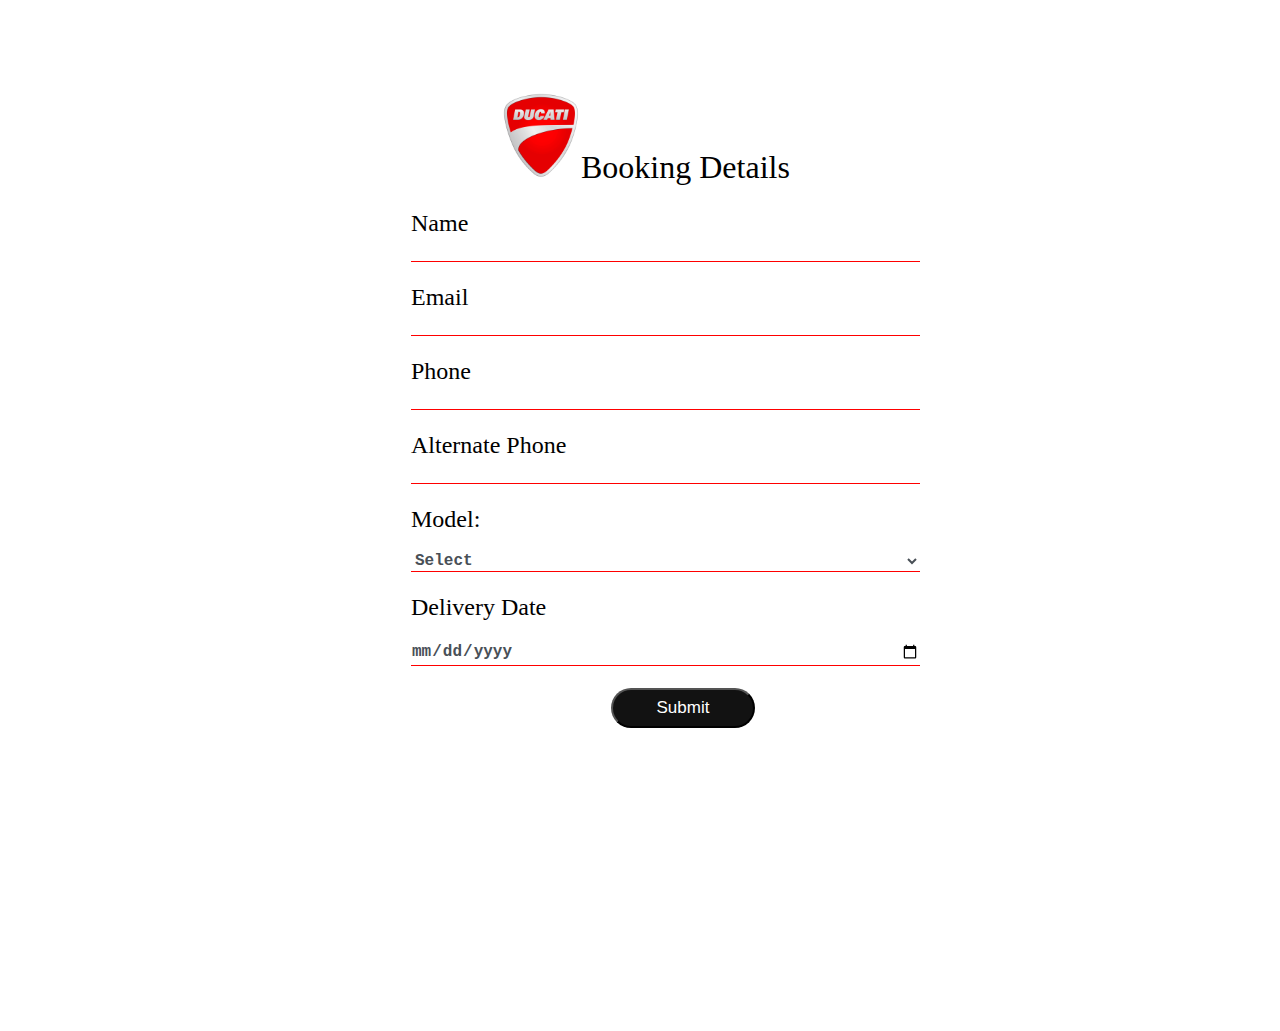
<file: Booking.html>
<!DOCTYPE html>
<html lang="en">
<head>
    <meta charset="UTF-8">
    <meta name="viewport" content="width=device-width, initial-scale=1.0">
    <title>Booking</title>

    <style>
        .form-control{
    display: block;
    width:100%;
    font-size: 1rem;
    font-weight: 550;
    line-height:1.5;
    border-color: red !important;
    border-style: solid !important;
    border-width: 0 0 1px 0 !important;
    padding: 0px !important;
    color:#495057;
    height: auto;
    border-radius: 0;
    background-color: #fff;
    background-clip: padding-box;
    font-family: 'Courier New', monospace;
        }
*{
    box-sizing: border-box;
}

.form-control:focus{

    color: #495057;
    background-color: #fff;
    border-color: #fff;
    outline: 0;
    box-shadow: none;
}
.btn-class{
    border-color: #00ac96;
    color: #00ac96;
}
.btn-class:hover{
    background-color: red;
    color: #fff;
}
.birthday-section{
    padding: 15px;
}
.div1{
    
    margin-left: 400px;
    margin-top: 90px;
    margin-right: 300px;
    margin-bottom: 300px;
    font-family: 'Courier New', monospace;
    background-color: transparent;
    backdrop-filter: blur(8%);
     }
    /* .div2{
        background-color: #fff;
        filter: blur(10px);
     }*/
   .mylogo{
    margin-left: 90px;
    margin-bottom: 20px;
   }
   .read_more {
     font-size: 17px;
     background-color: #121212;
     color: white;
     padding: 8px 0px;
     width: 100%;
     max-width: 144px;
     text-align: center;
     display: inline-block;
     transition: ease-in all 0.5s;
     font-weight: 500;
     border-radius: 30px;
     margin-left: 200px;
}

.read_more:hover {
     background: #fe0000;
     color: #fff;
     transition: ease-in all 0.5s;
}
body{
   
    background-repeat: no-repeat;
    background-size: cover;
    
}



    </style>
</head>
<body>
  
    <div class="div1">
        <main class="cd__main">  
            <div class="container">
                <div class="row content">
                    <div class="col-md-6 mb-3">
                        <div class="col-md-6">
                            <form action="Booking" method="post" >
                                 
                                <table>
                                    <tr>
                                        <td>
                                            <div class="mylogo">
                                                <a href="index.html"><img src="ducati images/logo.png" width="80" height="85" alt="#" /></a><font size="6" face="Times">Booking Details</font>
                                            </div>
                                        </td>
                                    </tr>
                                    
        <tr>
            <td>
                <div class="form-group">
                    <label for="name" style="font-size:x-large; font-family:'Times New Roman', Times, serif;">Name</label>
                    <input type="text" name="name" size="50" class="form-control"><br>
                  </div>
            </td>
        </tr>
        <tr>
            <td>
                <div class="form-group">
                    <label for="mail" style="font-size:x-large; font-family:'Times New Roman', Times, serif;">Email</label>
                    <input type="email" name="mail" class="form-control"><br>
                  </div>
            </td>
        <tr>
            <td>
                <div class="form-group">
                    <label for="phone" style="font-size:x-large; font-family:'Times New Roman', Times, serif;">Phone</label>
                    <input type="text" name="phone" class="form-control"> <br>
                  </div>
            </td>
        </tr>
        <tr>
            <td>
                <div class="form-group">
                    <label for="altphone" style="font-size:x-large; font-family:'Times New Roman', Times, serif;">Alternate Phone</label>
                    <input type="text" name="altphone" class="form-control"> <br>
                  </div>
            </td>
        </tr>
        <tr>
            <td>
                <div class="form-group" >
                    <label for="" style="font-size:x-large; font-family:'Times New Roman', Times, serif;">Model: </label><br><br>
                    <select name="model" id="model" style="padding: 8px; font-size: medium;"  class="form-control"> 
                        <option value="">Select</option>
                        <option value="Scrambler Icon">Scrambler Icon</option>
                        <option value="Scrambler full throttle">Scrambler full throttle</option>
                        <option value="Panigale">Panigale</option>
                        <option value="Multistrada V4">Multistrada V4</option>
                        <option value="Streetfighter V4">Streetfighter V4</option>
                        <option value="Monster SP">Monster SP</option>
                        <option value="Hypermotard 950">Hypermotard 950</option>
                    </select> <br>
                </div>
            </td>
        </tr>
        <tr>
            <td>
                <div class="form-group">
                    <label for="date" style="font-size:x-large; font-family:'Times New Roman', Times, serif;">Delivery Date</label> <br><br>
                    <input type="date" name="date" class="form-control"> <br>
                  </div>
            </td>
        </tr>
        <tr>
            <td>
                <div>
					<input type="submit" class="read_more"> 
                     <!--<button type="submit" class="read_more">BOOK</button>-->
                </div>
            </td>
        </tr>
    </table>

 </form>

</div>
</div>
</div>
</div>
</div>



</body>
</html>
</file>
